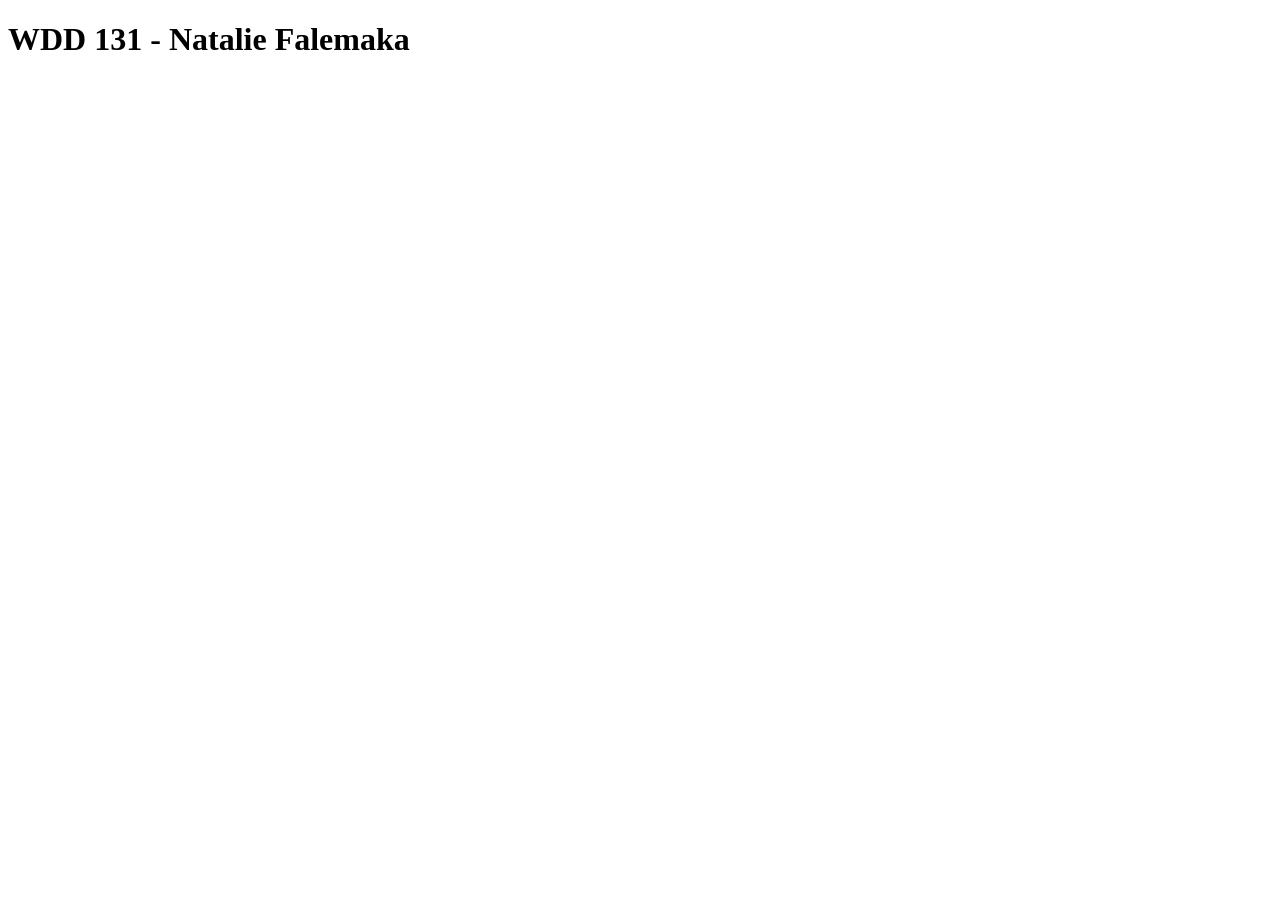
<file: index.html>
<!DOCTYPE html>
<html lang="en">

<head>
    <meta charset="UTF-8">
    <meta name="viewport" content="width=device-width, initial-scale=1.0">
    <title>WDD 131</title>
</head>

<body>
    <h1>WDD 131 - Natalie Falemaka</h1>
</body>

</html>
</file>
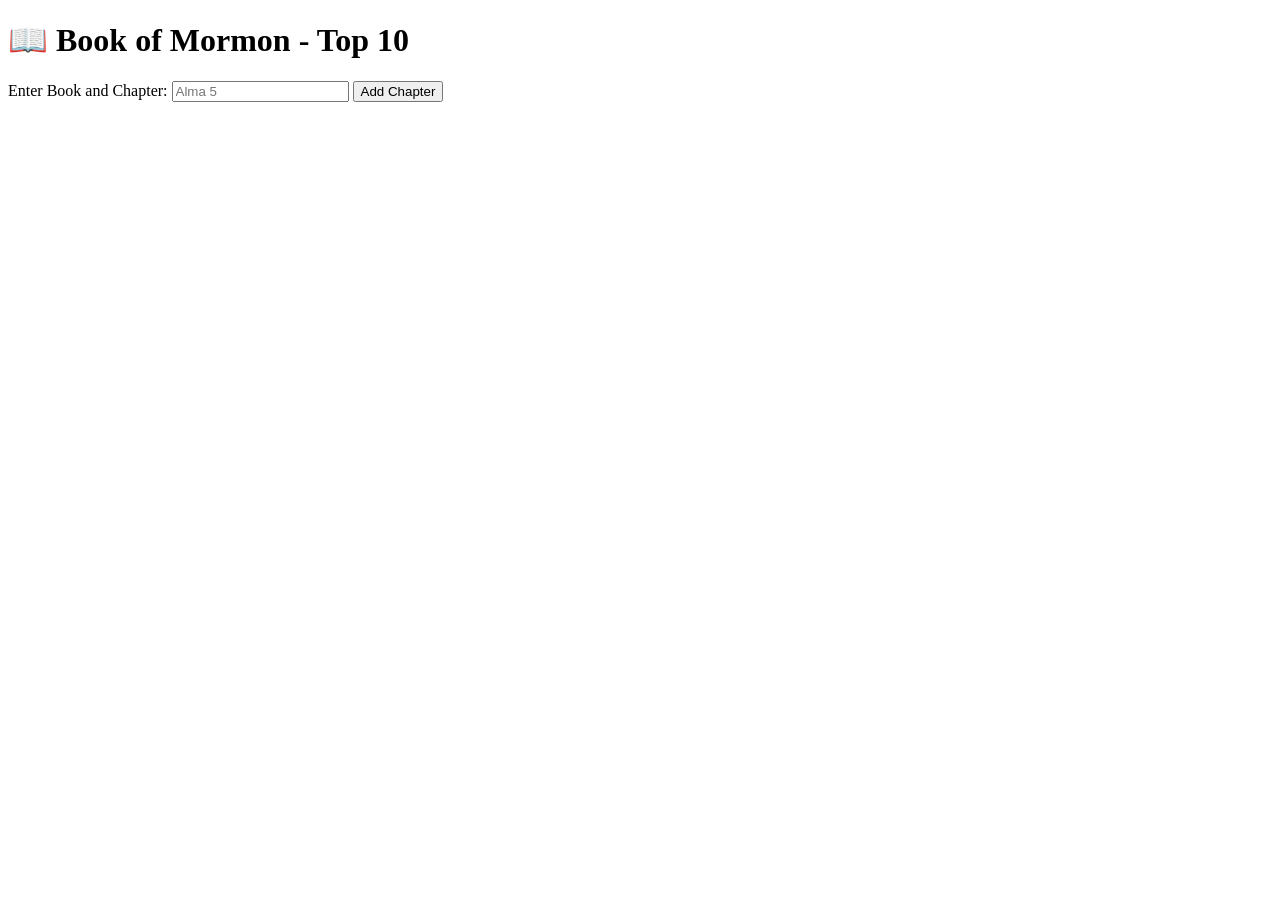
<file: week02/bom.html>
<!DOCTYPE html>
<html lang="en">

<head>
    <meta charset="UTF-8">
    <meta name="viewport" content="width=device-width, initial-scale=1.0">
    <title>WWD 130 - Book of Mormon page</title>
    <meta name="description" content="Book of Mormon activity example page.">
    <meta name="author" content="Natalie Falemaka">

</head>

<body>
    <h1>📖 Book of Mormon - Top 10</h1>
    <main>
        <label for="favchap">Enter Book and Chapter: </label>
        <input type="text" id="favchap" placeholder="Alma 5">
        <button type="submit">Add Chapter</button>
        <ul id="list"></ul>
    </main>

</body>

</html>
</file>
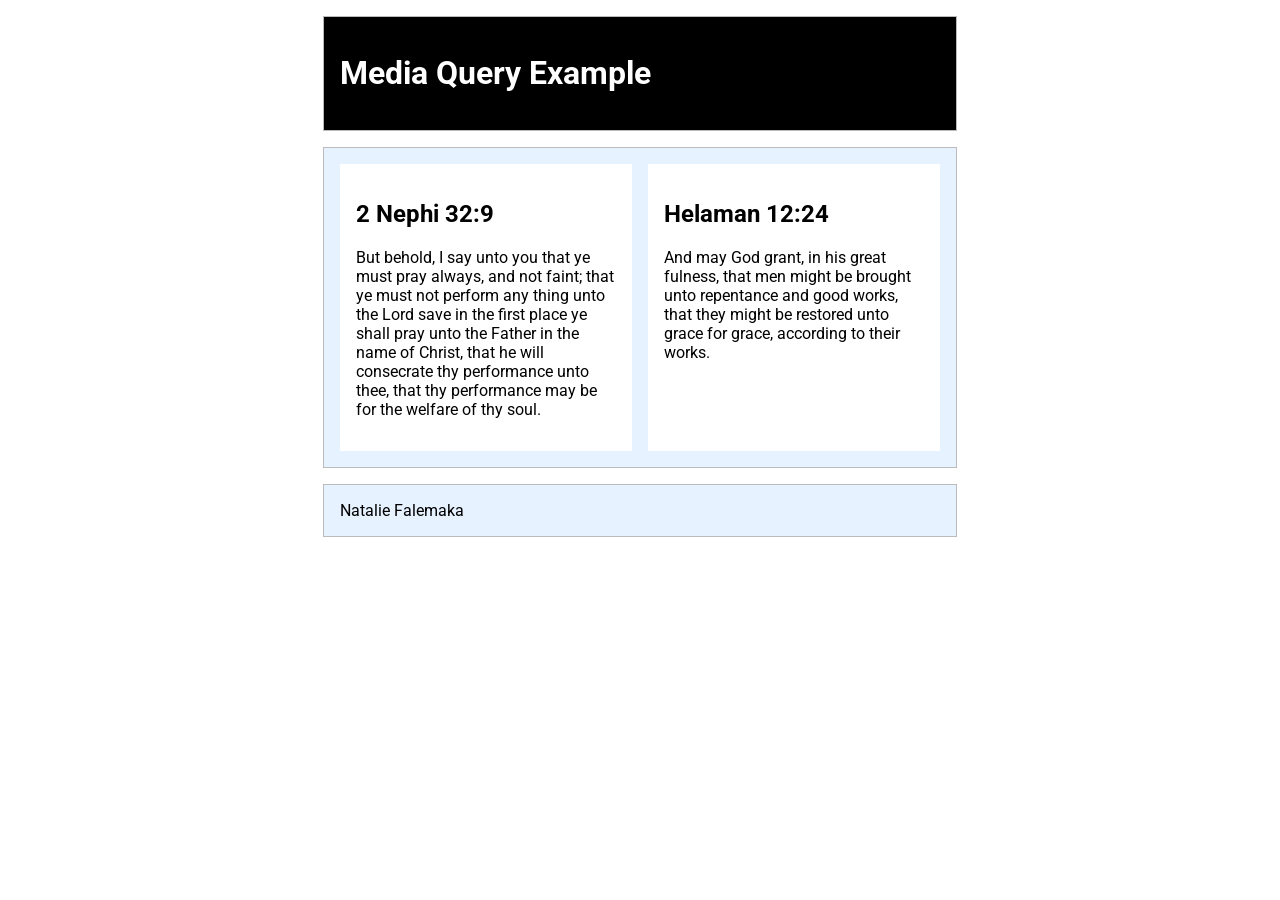
<file: week02/media-query.html>
<!DOCTYPE html>
<html lang="en">

<head>
    <meta charset="UTF-8">
    <meta name="viewport" content="width=device-width, initial-scale=1.0">
    <title>WDD 130 - Media Query Example</title>
    <meta name="description" content="Media query learning activity example page.">
    <meta name="author" content="Natalie Falemaka">
    <link rel="preconnect" href="https://fonts.googleapis.com">
    <link rel="preconnect" href="https://fonts.gstatic.com" crossorigin>
    <link href="https://fonts.googleapis.com/css2?family=Roboto&display=swap" rel="stylesheet">
    <link rel="stylesheet" href="styles/media-query.css">
    <link rel="stylesheet" href="styles/media-query-large.css">

</head>

<body>
    <header>
        <h1>Media Query Example</h1>
    </header>
    <main>
        <section>
            <h2>2 Nephi 32:9</h2>
            <p>But behold, I say unto you that ye must pray always, and not faint; that ye must not perform any thing
                unto the Lord save in the first place ye shall pray unto the Father in the name of Christ, that he will
                consecrate thy performance unto thee, that thy performance may be for the welfare of thy soul.</p>
        </section>
        <section>
            <h2>Helaman 12:24</h2>
            <p>And may God grant, in his great fulness, that men might be brought unto repentance and good works, that
                they might be restored unto grace for grace, according to their works.</p>
        </section>
    </main>
    <footer>
        Natalie Falemaka
    </footer>

</body>

</html>
</file>
<file: week02/styles/media-query.css>
body {
    font-family: "Roboto", sans-serif;
}

header,
main,
footer {
    width: 600px;
    margin: 1rem auto;
    border: 1px solid #bbb;
    padding: 1rem;
    background-color: #e6f2ff;
}

main {
    display: grid;
    grid-template-columns: 1fr;
    grid-gap: 1rem;
}

section {
    padding: 1rem;
    background-color: white;
}
</file>
<file: week02/styles/media-query-large.css>
@media screen and (min-width: 500px) {
    header {
        background-color: black;
        color: white;
    }

    main {
        grid-template-columns: 1fr 1fr;
    }

}
</file>
